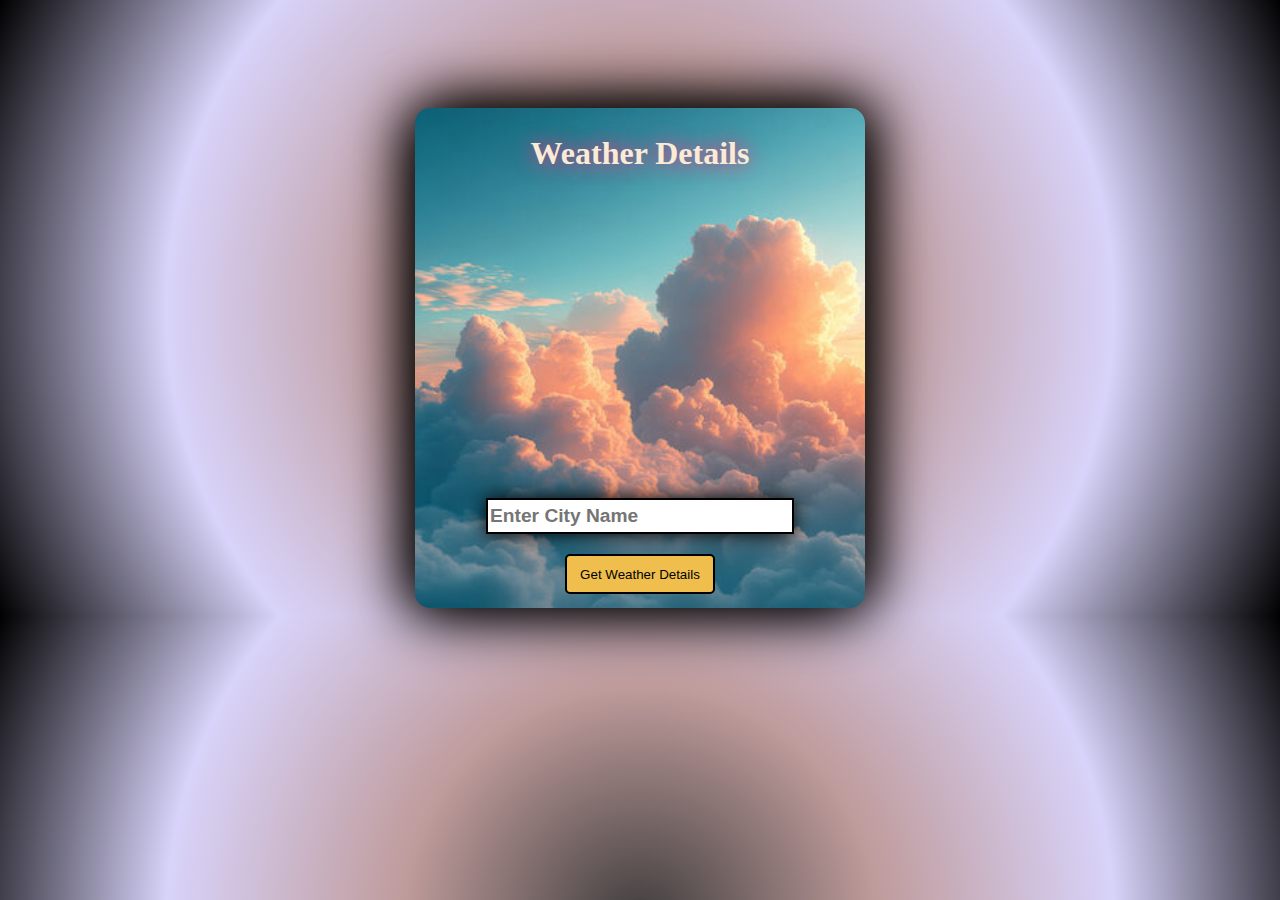
<file: index.html>
<!DOCTYPE html>
<html lang="en">

<head>
    <meta charset="UTF-8">
    <meta name="viewport" content="width=device-width, initial-scale=1.0">
    <title>Weather Dashboard</title>
    <link rel="stylesheet" href="/style.css">
</head>

<body>


    <div class="container">
        <div class="weather">
            <h2>Weather Details</h2>
        </div>
    
        <div class="sub-container">
            <div class="search">
                <input type="text" id="searchCity" placeholder="Enter City Name">
            </div>
            <button id="btn">Get Weather Details</button>
            <!-- <div class="weather-info"></div> -->
        </div>
    </div>


    <script src="/script.js"></script>
   
   
</body>

</html>
</file>
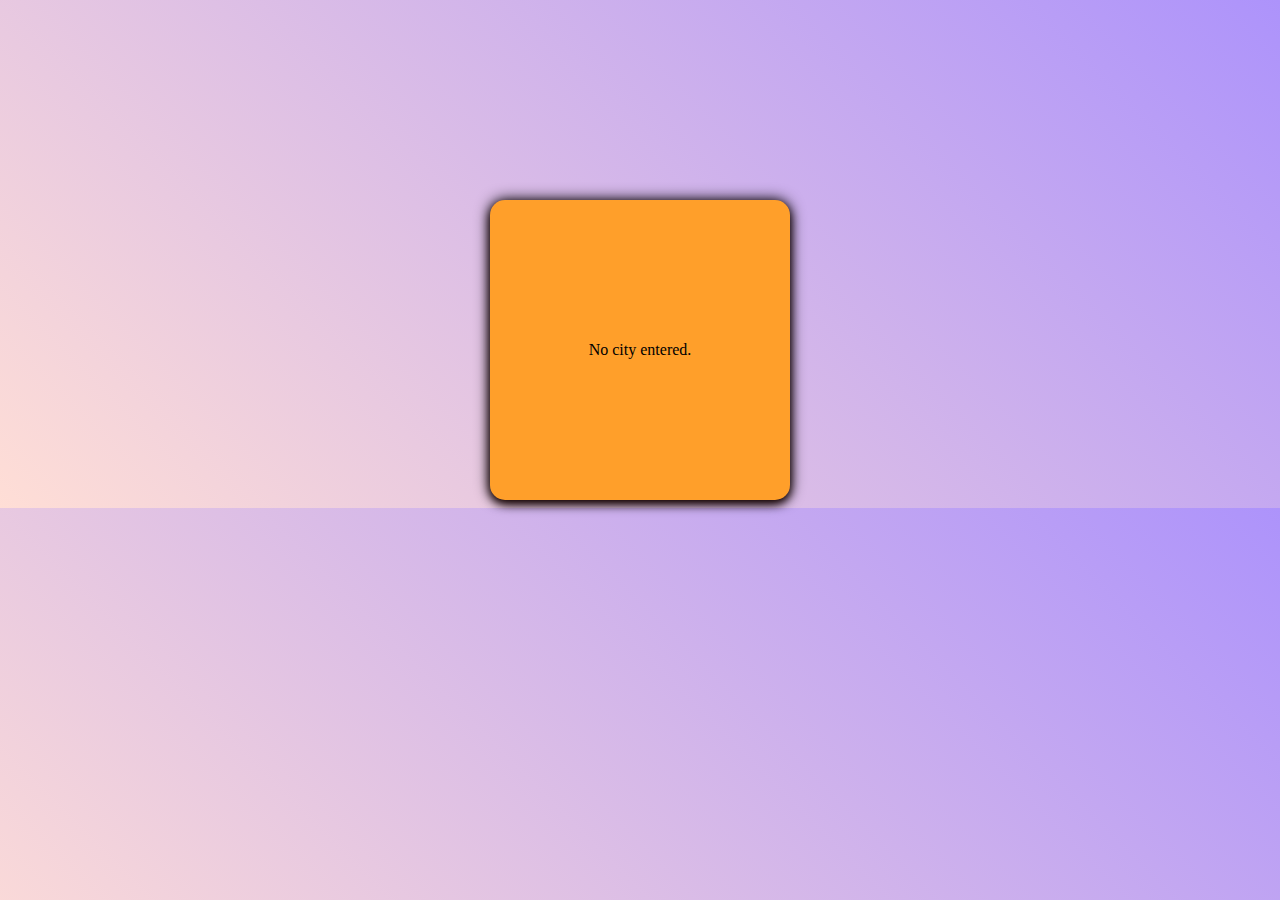
<file: weather-Details.html>
<!DOCTYPE html>
<html lang="en">
<head>
    <meta charset="UTF-8">
    <meta name="viewport" content="width=device-width, initial-scale=1.0">
    <title>Weather-Details</title>
    <link rel="stylesheet" href="/weather.css">
</head>
<body>
    <div id="weatherDetails">
        <!-- <h2>Wather Details</h2> -->
        <!-- <div id="cityName">Pune</div>

        <div class="w-details">
            <p id="humidity">70%</p><p>Humidity</p>
        </div>
        <div class="details">
            <p id="wind">15 km/h</p>
            <p>wind speed</p>
        </div>
        <div class="details">
            <p id="temp"></p>
            <p></p>
        </div> -->
    </div>
</body>
<script src="/weather.js">

</script>
</html>
</file>
<file: style.css>
body{
    background-color: rgb(1, 1, 37);
    /* background-image: linear-gradient(to right,#f00,#0f0,#00f); */
    background-image: radial-gradient(circle,rgb(62, 60, 60),rgb(191, 155, 155),#d8d3fa,rgb(0, 0, 0));
    display: flex;
    justify-content: center;
    align-items: center;
}
/* .big-container{
    display: flex;
    align-items: center;
    justify-content: center;
    margin-top: 100px;
    /* background-image: url(/360_F_791119155_RgJZ0mJqqv1gELKeQ7WdeITPVPT9iggw.jpg); */
    /* background-image: url(/360_F_919631686_524xw6J1pxJsX6S2YvTwMuUjztoMVTdz\(0\).jpg);
} */ 
.container{
    margin-top: 100px;
 background-color: bisque;
 width: 450px;
 height: 500px;
 display: flex;
 align-items: center;
 /* justify-content: center; */
 flex-direction: column;
 border-radius: 15px;
 /* background-image: url(/360_F_791119155_RgJZ0mJqqv1gELKeQ7WdeITPVPT9iggw.jpg); */
 background-image: url(/360_F_919631686_524xw6J1pxJsX6S2YvTwMuUjztoMVTdz\(0\).jpg);
 background-size: cover;
 gap: 300px;
 animation: fadeIn 4s ease-in;
 box-shadow: -10px 5px 60px rgba(0, 0, 0, 2.8), 10px -5px 60px rgb(0, 0, 0, 2.8);
}

@keyframes fadeIn{
    0%{
        opacity: 0;
    }
    50%{
        opacity: 0.5;
    }
    100%{
        opacity: 1;
    }
}
h2{
    font-size: 2rem;
    font-weight: bold;
    color: antiquewhite;
    text-shadow: 0 0 20px rgb(299, 45, 123, 5);
}

.sub-container{
    display: flex;
    flex-direction: column;
    gap: 20px;
    justify-content: center;
    align-items: center;
}

input{
    width: 300px;
    height: 30px;
    color: black;
    border: 2.5px solid black;
    /* border-radius: 5px; */
    font-weight: bold;
    font-size: 1.2rem;
    box-shadow: 0px 0px 20px rgba(0, 0, 0, 2.8);
    cursor: pointer;
}

input:hover{
    animation: scale 2s ;
}

@keyframes scale {
    0%{
        transform: scale(1);
    }
    100%{
        transform: scale(1.2);
    }
}

#btn{
    width: 150px;
    height: 40px;
    border: 2.5px solid black;
    border-radius: 5px;
    cursor: pointer;
    font-size: o.5rem;
    background-color: rgb(239, 190, 77);
}

#btn:hover{
    font-weight: bold;
    box-shadow: 0px 0px 10px rgba(0, 0, 0, 2.8);
}

.wdetails{
   font-size: 2rem;
    color: #c6c0d7;
    background-color: bisque;
    display: flex;
    flex-direction: column;
    justify-content: center;
    align-items: center;
    min-width: 300px;
    overflow: auto;
    height: 300px;
    overflow: auto;
    border-radius: 5px;
}
.details{
    display: flex;
    justify-content: center;
    align-items: center;
    gap: 5px;
}
</file>
<file: weather.css>
/* html,body{
    height: 100%;
    margin: 0;
} */
body{
    /* min-height: 100vm; */
    /* background-color: #e8e0ff;
    color: antiquewhite; */
    background: linear-gradient(45deg,#ffded6,#ad93fb);
    display: flex;
    justify-content: center;
    align-items: center;
    text-align: center;
    margin-top: 200px;
}
#weatherDetails{
  /* font-weight: bold; */
    color: #000000;
    background-color: rgb(255, 159, 42);
    display: flex;
    flex-direction: column;
    justify-content: center;
    align-items: center;
    min-width: 300px;
    overflow: auto;
    height: 300px;
    overflow: auto;
    /* border: 5px solid black; */
    border-radius: 15px;
    box-shadow: 0 4px 10px rgba(21, 1, 1, 1), 0 0 15px rgba(0, 0, 0, 1.5);
    /* box-shadow: 0 8px 25px rgba(0, 0, 0, 0.1), 0 6px 20px rgba(255, 0, 0, 0.2); */
   
}
/* .details{
    display: flex;
    justify-content: center;
    align-items: center;
    gap: 5px;
} */
</file>
